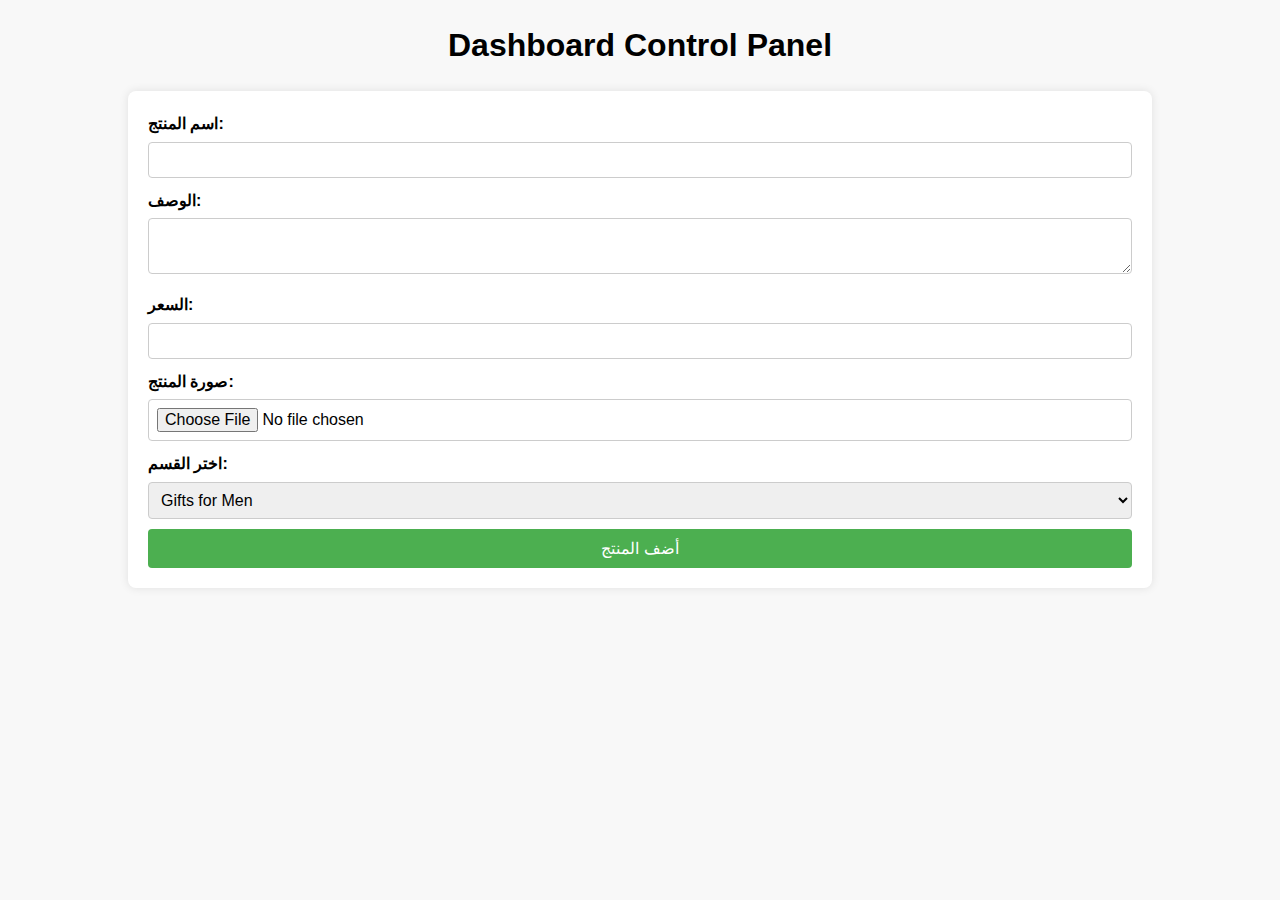
<file: control.html>
<!DOCTYPE html>
<html lang="en">
<head>
    <meta charset="UTF-8">
    <meta name="viewport" content="width=device-width, initial-scale=1.0">
    <title>Dashboard Control Panel</title>
    <link rel="stylesheet" href="styles.css">
    <style>
        body {
            font-family: Arial, sans-serif;
            margin: 0;
            padding: 0;
            background-color: #f8f8f8;
        }
        h1 {
            text-align: center;
            margin-top: 20px;
        }
        form {
            width: 80%;
            margin: 20px auto;
            padding: 20px;
            background-color: #fff;
            border-radius: 8px;
            box-shadow: 0 0 10px rgba(0, 0, 0, 0.1);
        }
        label {
            display: block;
            margin-bottom: 5px;
            font-weight: bold;
        }
        input[type="text"],
        textarea,
        input[type="file"],
        select {
            width: 100%;
            padding: 8px;
            margin-bottom: 10px;
            border: 1px solid #ccc;
            border-radius: 4px;
            box-sizing: border-box;
            font-size: 16px;
        }
        button {
            width: 100%;
            padding: 10px;
            background-color: #4caf50;
            color: #fff;
            border: none;
            border-radius: 4px;
            cursor: pointer;
            font-size: 16px;
        }
        button:hover {
            background-color: #45a049;
        }
    </style>
</head>
<body>
    <h1>Dashboard Control Panel</h1>
    
    <!-- لوحة التحكم -->
    <form id="menProductForm">
        <label for="productName">اسم المنتج:</label>
        <input type="text" id="productName" name="productName">

        <label for="productDescription">الوصف:</label>
        <textarea id="productDescription" name="productDescription"></textarea>

        <label for="productPrice">السعر:</label>
        <input type="text" id="productPrice" name="productPrice">

        <label for="productImage">صورة المنتج:</label>
        <input type="file" id="productImage" name="productImage">

        <label for="productCategory">اختر القسم:</label>
        <select id="productCategory" name="productCategory">
            <option value="Men">Gifts for Men</option>
            <option value="Women">Gifts for Women</option>
            <option value="Kids">Gifts for Kids</option>
            <option value="Mugs">Ceramic Mugs</option>
            <option value="Decor">Decor</option>
            <option value="Notebooks">Notebooks</option>
            <option value="Toys">Toys</option>
        </select>

        <button type="submit">أضف المنتج</button>
    </form>

    <script src="menControlPanel.js"></script>
</body>
</html>
</file>
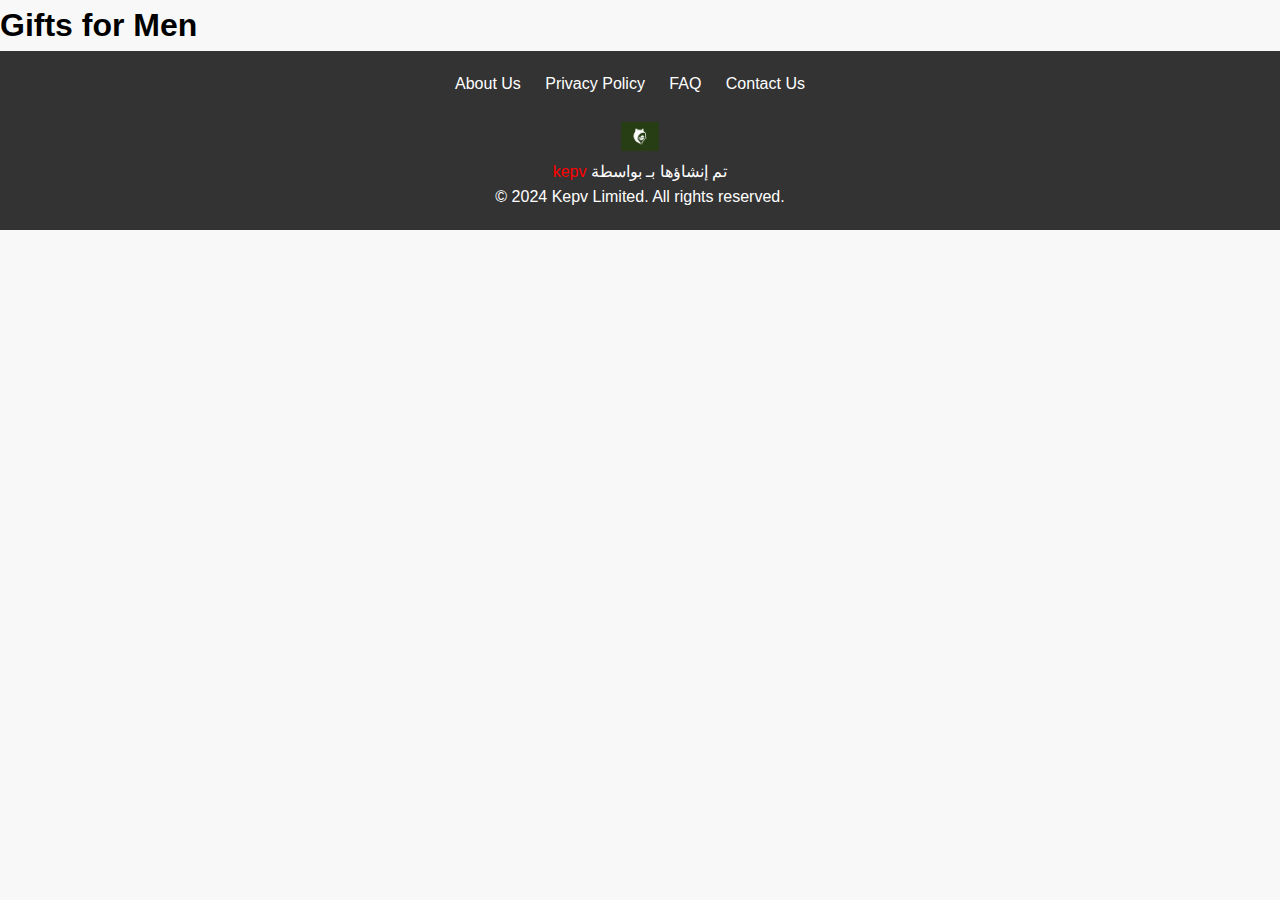
<file: Gifts_for_Men.html>
<!DOCTYPE html>
<html lang="en">
<head>
    <meta charset="UTF-8">
    <meta name="viewport" content="width=device-width, initial-scale=1.0">
    <title>Gifts for Men</title>
    <link rel="stylesheet" href="styles.css">
</head>
<body>
    <h1>Gifts for Men</h1>
    <div id="menProducts"></div>

        <!-- ستظهر المنتجات هنا -->

    <script src="menProducts.js"></script>
    <script src="menControlPanel.js"></script>

    <footer>
        <ul>
          <li><a href="About_Us.html">About Us</a></li>
          <li><a href="Privacy_Policy.html">Privacy Policy</a></li>
          <li><a href="FAQ.html">FAQ</a></li>
          <li><a href="Contact_Us.html">Contact Us</a></li>
        </ul>
        <p>
          <a style="color: #ff0000; /* لون الرابط الأحمر */
          text-decoration: none;" target="_blank" href="https://kepv18.github.io/KEPV18"><br><img style="max-width: 3%;" src="icons/KEPV.jpg"><br>kepv</a>
          تم إنشاؤها بـ <i class="fa fa-heart"></i> بواسطة
      </p>
      <p>© 2024 Kepv Limited. All rights reserved.</p>
      </footer>
      <!-- نهاية التذييل -->
</body>
</html>
</file>
<file: styles.css>
/* Reset CSS */
* {
  margin: 0;
  padding: 0;
  box-sizing: border-box;
}

body {
  font-family: Arial, sans-serif;
  line-height: 1.6;
  background-color: #f8f8f8;
}

.container {
  max-width: 1200px;
  margin: 0 auto;
  padding: 0 20px;
}

/* Header */
#top-bar {
  background-color: #333;
  color: #fff;
  padding: 10px 0;
  text-align: center;
}

#top-bar button {
  background-color: rgb(221, 66, 143);
  color: #fff;
  border: none;
  padding: 5px 10px;
  margin: 0 5px;
  border-radius: 5px;
  cursor: pointer;
}

#site-header {
  background-color: rgb(221, 66, 143);
  color: #fff;
  padding: 20px 0;
  text-align: center;
}

#site-header h1 {
  font-size: 36px;
}

nav ul {
  list-style-type: none;
}

nav ul li {
  display: inline;
  margin-right: 20px;
}

nav ul li a {
  color: #fff;
  text-decoration: none;
}

/* Search */
#search {
  margin-top: 20px;
  text-align: center;
}

#search input[type="text"] {
  width: 300px;
  padding: 10px;
  border-radius: 5px;
  border: 1px solid #ccc;
}

#search button {
  background-color: #8b0d57;
  color: #fff;
  border: none;
  padding: 10px 20px;
  border-radius: 5px;
  cursor: pointer;
}

/* Slider */
#slider {
  position: relative;
  overflow: hidden;
  text-align: center; /* تأكد من توسيط المحتويات أفقياً */
}

.slide {
  display: none; /* تعديل هنا لجعل جميع الصور مخفية بشكل افتراضي */
  width: 700px; /* عرض ثابت للصور */
  height: 300px; /* ارتفاع ثابت للصور */
  margin: 0 auto; /* لوضع الصور في منتصف الصفحة أفقياً */
}

.slide:first-child {
  display: block;
}

#prevBtn,
#nextBtn {
  position: absolute;
  top: 50%;
  transform: translateY(-50%);
  background-color: rgba(0, 0, 0, 0.5);
  color: #fff;
  font-size: 24px;
  padding: 10px 15px;
  border: none;
  cursor: pointer;
  z-index: 100;
}

#prevBtn {
  left: 0;
}

#nextBtn {
  right: 0;
}

/* Featured Products */
.featured-products {
  margin-top: 40px;
}

.section-title {
  margin-bottom: 20px;
  text-align: center;
}

.product-box {
  display: flex;
  overflow-x: auto;
  scroll-snap-type: x mandatory;
}

.product {
  flex: 0 0 auto;
  margin-right: 20px;
  scroll-snap-align: start;
  border: 1px solid #ccc;
  border-radius: 5px;
  width: 200px;
}

.product img {
  width: 100%;
  border-top-left-radius: 5px;
  border-top-right-radius: 5px;
}

.product h3,
.product p {
  text-align: center;
  margin: 10px 0;
}

.product a {
  display: block;
  text-align: center;
  background-color: rgb(221, 66, 143);
  color: #fff;
  padding: 5px 0;
  border-radius: 5px;
  text-decoration: none;
}

.product a:hover {
  background-color: rgb(235, 132, 183);
}

/* Footer */
footer {
  background-color: #333;
  color: #fff;
  padding: 20px 0;
  text-align: center;
}

footer ul {
  list-style-type: none;
}

footer ul li {
  display: inline;
  margin-right: 20px;
}

footer ul li a {
  color: #fff;
  text-decoration: none;
}


/* ستايلات لقسم New Arrivals */
 


/* تكبير حجم بطاقات New Arrivals و Featured Products */
.product-box .product {
  width: 18%;
  margin: 10px;
}

/* ضبط عرض العنصر الأب لعرض 5 بطاقات فقط */

/* إخفاء أزرار التنقل لسلايدر New Arrivals */
#nextNewArrivalsBtn,
#prevNewArrivalsBtn,
#nextFeaturedBtn,
#prevFeaturedBtn {
  display: none;
}


/* CSS تنسيق */
#categories {
  text-align: center;
}

.category-container {
  display: flex;
  flex-wrap: wrap;
  justify-content: center;
}

.category {
  width: 150px;
  margin: 10px;
  padding: 10px;
  border: 1px solid #ccc;
  border-radius: 5px;
}

.category-icon {
  text-align: center;
}

.category-icon img {
  width: 50px;
  height: 50px;
  display: block;
  margin: 0 auto 10px;
}

.category-link {
  display: block;
  color: #333;
  text-decoration: none;
  font-size: 14px;
}

.category-link:hover {
  color: #555;
}


.category a:link, a:visited {
  background-color: rgb(221, 66, 143);
  color: rgb(255, 255, 255);
  border: 2px solid ;
  padding: 10px 20px;
  text-align: center;
  text-decoration: none;
  display: inline-block;
}

.category a:hover, a:active {
  background-color: rgb(20, 118, 184);
  color: white;
}

footer a {
  color: #ff0000; /* لون الرابط الأحمر */
  text-decoration: none; /* إزالة التزيين الافتراضي */
}
}
}
</file>
